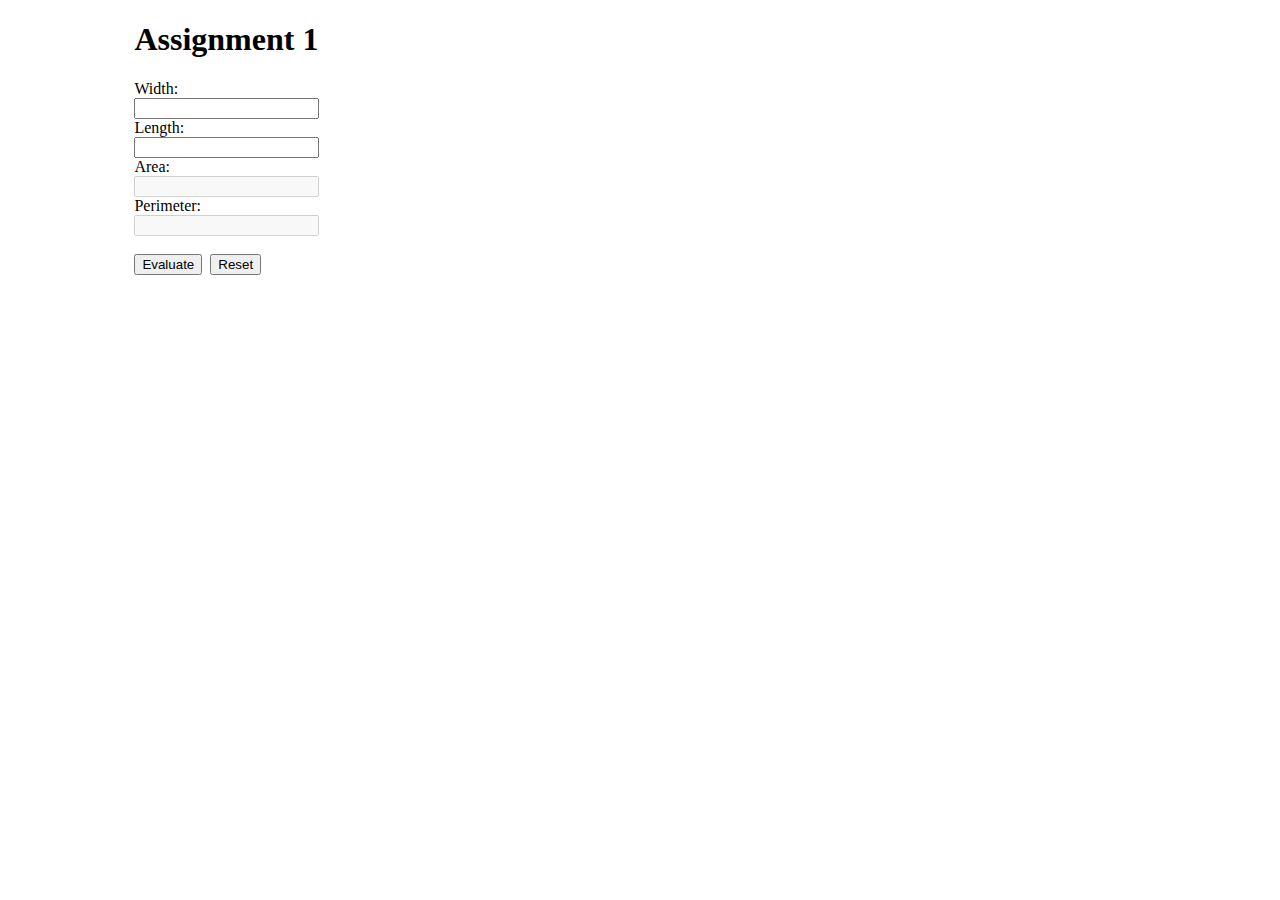
<file: Javascript/assignment1/index.html>
<!DOCTYPE html>
<html lang="en">
	<head>
		<title>Jon Jamison's Assignment 1</title>
		<meta charset="utf-8"/>
		<style type="text/css">
		    
		    #wrapper {
		        width: 80%;
		        margin-left: auto;
		        margin-right: auto;
		    }
			input{
				display: block;
			}
		    input[type='button'] {
		        display: inline-block;
		    }
		</style>
	</head>
	<body>
		<div id="wrapper">
       		<h1>Assignment 1</h1>
    		Width:<input id="txtWidth" type="text"/>
			Length:<input id="txtLength" type="text"/>
			Area:<input id="txtArea" type="text" disabled="disabled"/>
			Perimeter:<input id="txtPerimeter" type="text" disabled="disabled"/>
            <br>
			<input type="button" id="btnSubmit" value="Evaluate"/>&nbsp;
   			<input type="button" id="btnReset" value="Reset"/>
        </div>

		<script type="text/javascript">
		    window.onload = function () {

		        $('btnReset').onclick = reset;
		        
		        $('btnSubmit').onclick = function () {
		            //grabbing and assigning user input
		            var width = $('txtWidth').value;
		            var length = $('txtLength').value;

		            //validating input is numeric  	
			        if (isNaN(width) || isNaN(length)) {
			            alert("Numeric values only, please.");
			        }

                    //disallowing negative and zero input values
			        else if (length <= 0||width <= 0) {
			            alert("Please input two numeric values greater than zero.");
                    }

			        //calculating and returning result (with two decimal places per example)
			        else {
			            $('txtArea').value = (width * length).toFixed(2);
			            $('txtPerimeter').value = (width * 2 + length * 2).toFixed(2);
			        }
			        //poised for quick reset regardless of good/bad input
			        $('btnReset').focus();
		        }
		    }
		    //giving the reset button functionality
			function reset() {
				//empty out all fields
			    $('txtWidth').value = "";
			    $('txtLength').value = "";
			    $('txtArea').value = "";
			    $('txtPerimeter').value = "";
			    //take it from the top
			    $('txtWidth').focus();			    
            }
            //selector function used in class
            function $(id){
            	return document.getElementById(id);
            }
		</script>
	</body>
</html>
</file>
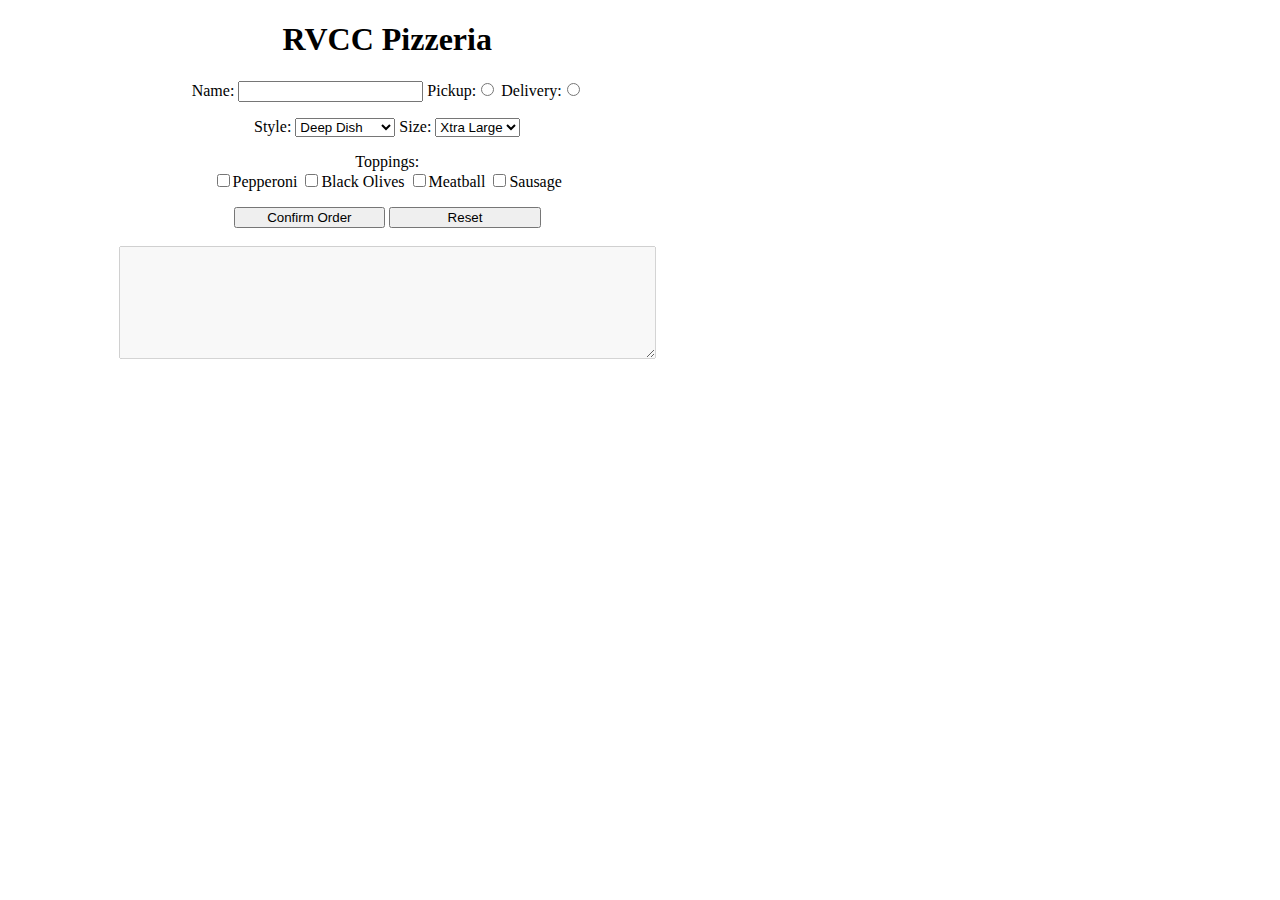
<file: javascript/assignment2/index.html>
<!DOCTYPE html>
<html lang="en">
<head>
<title>Jon Jamison's Assignment 2</title>
<style type="text/css">
	body{
		text-align: center;
	}
</style>
</head>

<body>

	<div style="width:60%;min-width:500px;">
		<h1>RVCC Pizzeria</h1>
	Name: <input type="text" id="txtName">

		Pickup:<input type="radio" id="rbPickup" name="origin" value="Pick-up">
		Delivery:<input type="radio" id="rbDelivery" name="origin" value="Delivery">
	<p>
		Style:
		<select id="ddlStyle">
			<option value="Deep Dish">Deep Dish</option>
			<option value="Tomato Pie">Tomato Pie</option>
			<option value="Thin Crust">Thin Crust</option>
			<option value="Stuffed Crust">Stuffed Crust</option>
		</select>

		Size:
		<select id="ddlSize">
			<option value="Extra Large">Xtra Large</option>
			<option value="Large">Large</option>
			<option value="Medium">Medium</option>
			<option value="Small">Small</option>
		</select>
	</p>
	<p>
	Toppings:<br>

		<input type="checkbox" id="cbPepperoni" name="cbPepperoni" value="Pepperoni">Pepperoni
		<input type="checkbox" id="cbBlackOlives" name="cbBlackOlives" value="Black Olives">Black Olives

		<input type="checkbox" id="cbMeatball" name="cbMeatball" value="Meatball">Meatball
		<input type="checkbox" id="cbSausage" name="cbSausage" value="Sausage">Sausage
	</p>
	<input type="button" id="btnConfirm" name="btnConfirm" value="Confirm Order" style="width:20%;margin:auto;">
	<input type="button" id="btnReset" name="btnReset" value="Reset" style="width:20%;margin:auto;">
	<br>
	<br>
	<textarea id="txtReturn" name="txtReturn" style="width:70%;height:8em;margin:auto;" disabled="disabled"></textarea>
	</div>
	<script type="text/javascript">

	window.onload = function(){
		$('btnConfirm').onclick = submitOrder;
		$('btnReset').onclick=reset;
	}
	var submitOrder = function (){
		//Initializing some variables
		var name=$('txtName').value;
		var error = "";

		//First check, requiring name per spec
		if(name==""){
			error += "Name is required\n";
			alert(error);
			//Directing to the offending field
			txtName.focus();

		}else{
			//initializing more variables
			var answerText="";
			var deliveryType="";

			if(!$("rbPickup").checked&&!$("rbDelivery").checked){
				error += "Please choose a delivery type\n";
				alert(error);
				//Bring back to the selection
				$("rbPickup").focus();

			}else{
				//pick up or delivery check
				if($("rbDelivery").checked){
					deliveryType+=$("rbDelivery").value;
				}else{
					deliveryType+=$("rbPickup").value;
				}

				//Using an array for topping values
				var toppings = [];

				//Topping check
				if($('cbPepperoni').checked){
					//Adding to array if so
					toppings.push(cbPepperoni.value);
				}
				if($('cbBlackOlives').checked){
					toppings.push(cbBlackOlives.value);
				}
				if($('cbMeatball').checked){
					toppings.push(cbMeatball.value);
				}
				if($('cbSausage').checked){
					toppings.push(cbSausage.value);
				}

				//Following spec for answer return format
				answerText += name + "\n"
									+deliveryType+"\nA "
									+$('ddlSize').value + " "
									+$('ddlStyle').value + " Pizza";
				//Handling toppings
				if(toppings.length>0){
					answerText += "\nWith toppings:";
					//Looping through and returning values
					for(i=0;i<toppings.length;i++){
						answerText += " "+(toppings[i]);
					}
				}else{
					answerText += "\n";
				}

				//Confirming per spec
				var confirmation = confirm("Please confirm the following order for:\n"+answerText);

				//Handling response
				if(confirmation){
					$('txtReturn').value = answerText+"\nYour order has been placed";
				}else{
					$('txtReturn').value = "*Order Cancelled*";
				}
			}
		}
	}
	var reset = function(){

			//Throw it all out
			$('txtName').value = "";
			$('rbPickup').checked = false;
			$('rbDelivery').checked = false;
			$('cbSausage').checked = false;
			$('cbMeatball').checked = false;
			$('cbPepperoni').checked = false;
			$('cbBlackOlives').checked = false;
			$('txtReturn').value = "";
			$('ddlStyle').selectedIndex = 0;
			$('ddlSize').selectedIndex = 0;
			//Offer a hand
			txtName.focus();
	}
	var $ = function(id){
		return document.getElementById(id);
	}
	</script>
</body>
</file>
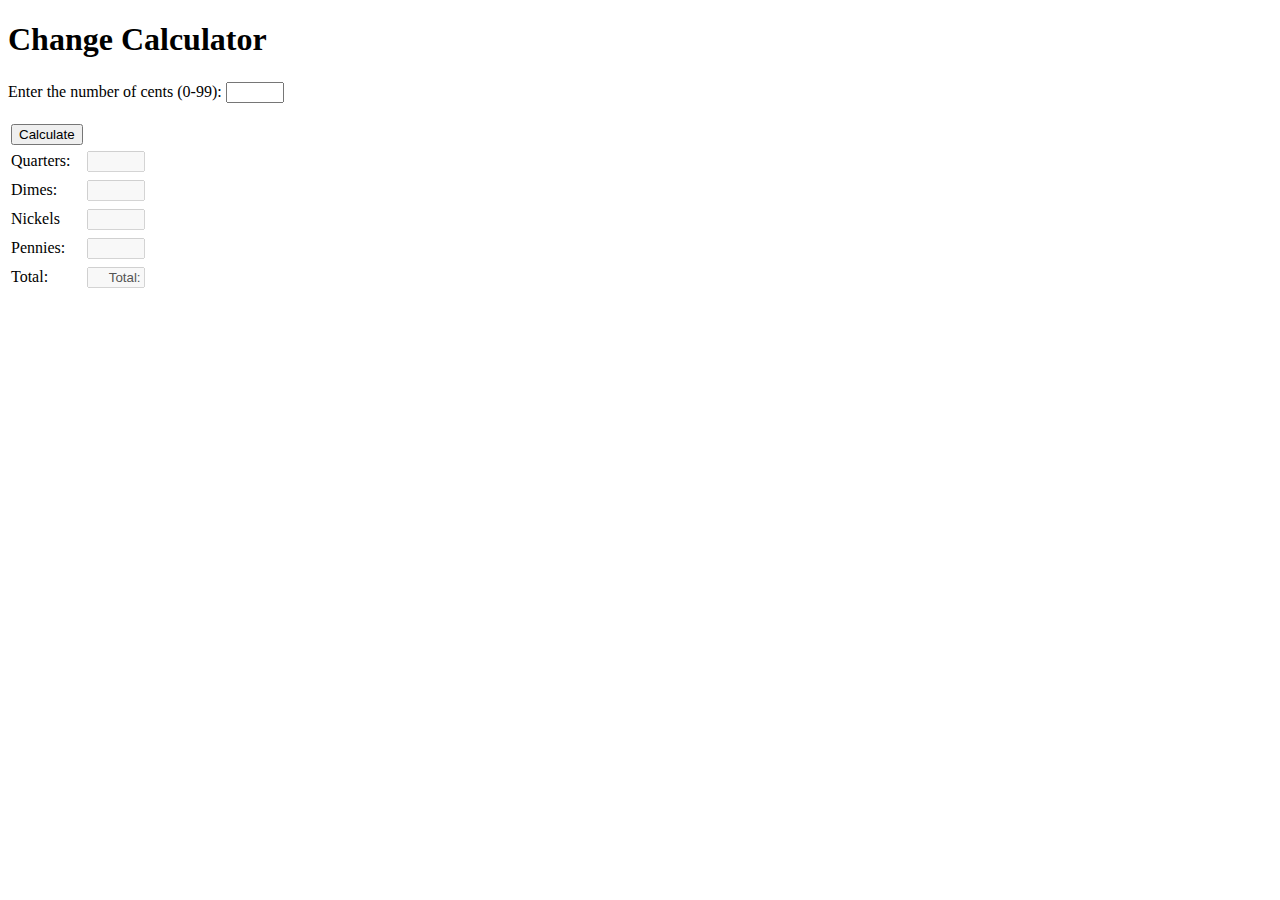
<file: javascript/assignment3/index.html>
<!doctype html>
<html>
<head>
	<title>Jon Jamison's Assignment 3</title>
	<style type="text/css">

		input[type="text"]{
			width: 50px;
			text-align: right;
			margin: 2px 3px;
			margin-left: 0;
		}
	</style>
</head>
<body>
	<h1>Change Calculator</h1>
	<p>Enter the number of cents (0-99): <input type="text" id="txtChange"></p>

	<table>
		<tr><td><input type="button" id="btnCalculate" value="Calculate"></td></tr>
		<tr><td>Quarters:</td><td> <input type="text" id="txtQuarter" disabled></input></td><td><span id="spanQuarter"></span></td></tr>
		<tr><td>Dimes:</td>
				<td><input type="text" id="txtDime" disabled></input></td>
				<td><span id="spanDime"></span></td>
		</tr>
		<tr>
			<td>Nickels</td>
			<td><input type="text" id="txtNickel" disabled></input></td>
			<td><span id="spanNickel"></span></td>
		</tr>
		<tr>
			<td>Pennies:</td>
			<td> <input type="text" id="txtPenny" disabled></input></td>
			<td><span id="spanPenny"></span></td>
		</tr>
		<tr>
			<td>Total:</td>
			<td><input type="text" id="txtTotal" value="Total:" disabled></input></td>
			<td><span id="spanTotal"></span></td>
		</tr>
	</table>
	<script>
		window.onload = function(){
			$('btnCalculate').onclick=coinCount;
		}
		var coinCount = function(){
				//initialize main change variable and trim for whitespace
			 	var change = $('txtChange').value.trim();

				//Using functions to get a little closer to DRY
				var changeCount = function(coinValue){
					var count = 0;
					while(change>=coinValue){
						change-=coinValue;
						count++;
					}
					return count;
				}
				//Function for coin math and format
				var returnCents = function(coinValue, count){
					if(coinValue>=0){
						//multiplying and formatting for display as cents per assignment
						return (count*(coinValue/100)).toFixed(2);
					}else{
						//if no parameters given, input as cents returned
						return ($('txtChange').value/100).toFixed(2);
					}
				}

				if(isInt(change)===true && change!="" && change<100 && change>=0){
				//initialize variables to hold count output for each required coin, quietly iterate over change variable
				var quarterCount = changeCount(25);
				var dimeCount = changeCount(10);
				var nickelCount = changeCount(5);
				var pennyCount = changeCount(1);

				//displaying coin count to disabled input fields
				$('txtQuarter').value = quarterCount;
				$('txtDime').value = dimeCount;
				$('txtNickel').value = nickelCount;
				$('txtPenny').value = pennyCount;

				//calculating cent values, formatting for display as money, and returning to spans
				$('spanQuarter').innerHTML = " = " + returnCents(25, quarterCount);
				$('spanDime').innerHTML = " = " + returnCents(10, dimeCount);
				$('spanNickel').innerHTML = " = " + returnCents(5, nickelCount);
				$('spanPenny').innerHTML = " = " + returnCents(1, pennyCount);
				$('spanTotal').innerHTML = " = " + returnCents();
			 }else{

				//clear count output
				$('txtQuarter').value = "";
				$('txtDime').value = "";
				$('txtNickel').value = "";
				$('txtPenny').value = "";

				//clear monetary output
				$('spanQuarter').innerHTML = "";
				$('spanDime').innerHTML = "";
				$('spanNickel').innerHTML = "";
				$('spanPenny').innerHTML = "";
				$('spanTotal').innerHTML = "";

				//catch-all error message for invalid input
				alert("Please enter a valid integer from 0 to 99");
			}
			//position for new input regardless of if/else outcome
			$('txtChange').select();
		}

		//determine if number is an integer
		var isInt=function(number){
			return number%1===0;
		}

		//selection function used in class
		var $ = function(id){
			return document.getElementById(id);
		}
	</script>
</body>
</file>
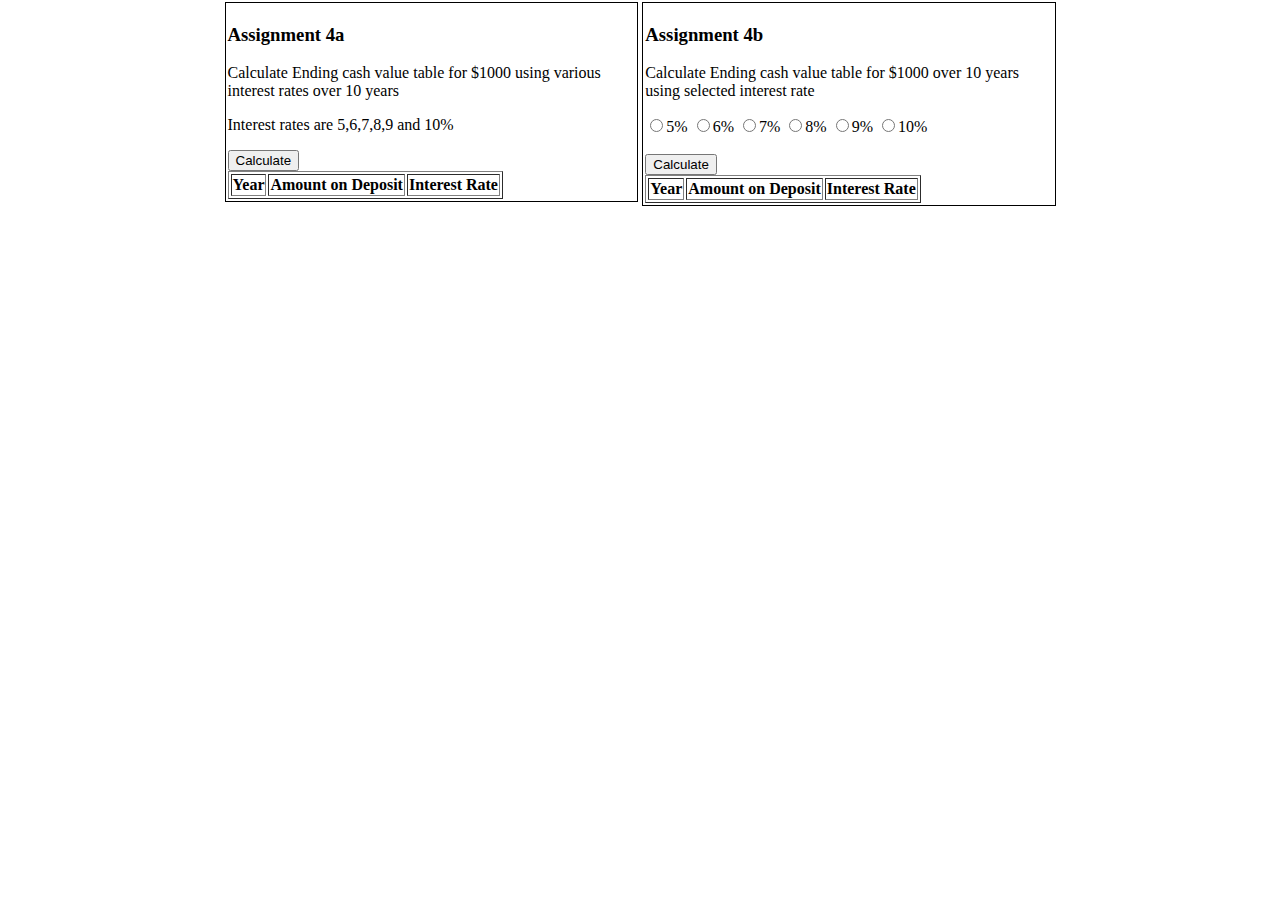
<file: javascript/assignment4/index.html>
<!doctype html>
<head>
  <style>
    body{
      margin: auto;
      width: 835px;
    }
    div{
      padding: 2px;
    }
    #left, #right{
      margin: auto;
      width: 49%;
      display: inline-block;
      border:1px solid black;
    }
    #right{
      float: right;
    }
  </style>
</head>
<body>
  <div id="wrapper">
    <div id="left">
      <h3>Assignment 4a</h3>
      <p>Calculate Ending cash value table for $1000 using various interest rates over 10 years</p>
      <p>Interest rates are 5,6,7,8,9 and 10%</p>
      <input id="btnLeft" type="button" id="btnLeft" value="Calculate"/>
      <table id="tblLeft" border="1">
        <tr><th>Year</th><th>Amount on Deposit</th><th>Interest Rate</th></tr>
      </table>
    </div>
    <div id="right">
        <h3>Assignment 4b</h3>
        <p>Calculate Ending cash value table for $1000 over 10 years using selected interest rate</p>
        <input type="radio" id="rad5" name="interestRate" value="5">5%</input>
        <input type="radio" id="rad6" name="interestRate" value="6">6%</input>
        <input type="radio" id="rad7" name="interestRate" value="7">7%</input>
        <input type="radio" id="rad8" name="interestRate" value="8">8%</input>
        <input type="radio" id="rad9" name="interestRate" value="9">9%</input>
        <input type="radio" id="rad10" name="interestRate" value="10">10%</input>
        <br>
        <br>
        <input type="button" id="btnRight" value="Calculate"/>
        <table id="tblRight" border="1">
          <tr><th>Year</th><th>Amount on Deposit</th><th>Interest Rate</th></tr>
        </table>
    </div>
  </div>
<script>
  window.onload = function(){
    $('btnLeft').onclick = calculate;
    $('btnRight').onclick = calculate;
  };
  function calculate(){
    //a little bit of DOM traversal to gather up existing table rows
    var rows = this.nextElementSibling.getElementsByTagName('tr');
    if(this.id == 'btnLeft'){
      //check to see if output has already been provided
      if(rows.length == 1){
        //iterating 5-10 rates per assignment spec
        for(var i=5; i<11; i++){
          //running calculation and appending resulting html strings to html of table
          $('tblLeft').innerHTML += populateTable(i);
        }
      }
    }else if(this.id == 'btnRight'){
      //gather potential options
      var radios = document.getElementsByName('interestRate');
      //iterate through those options looking for checked rate
      for (var i=0; i<radios.length; i++){
        if(radios[i].checked){
          //should we find one, we'll put it somewhere for safe keeping and exit loop
          var selectedRate = radios[i].value;
          break;
        }
      }
      if(selectedRate){
        //check for existing table
        if(rows.length == 1){
          //just appending results of function call to table the first time around
          $('tblRight').innerHTML += populateTable(selectedRate);
        //traversing for value check to ensure we don't waste time creating the same table twice frivolously
        }else if(selectedRate/100 != parseFloat($('tblRight').children[1].firstChild.lastChild.innerHTML)){
            //if another table already exists, reset the table, then append results of function call
            $('tblRight').innerHTML = "<tr><th>Year</th><th>Amount on Deposit</th><th>Interest Rate</th></tr>";
            $('tblRight').innerHTML += populateTable(selectedRate);
        }
      }else{
        //inform the user that input is required and set focus to first input option
        alert("You must select a rate to proceed");
        radios[0].focus();
      }
    }
    function populateTable(rate){
      //initialize variables, principal of $1000 used per assignment spec
      var result = "";
      var cash = 1000;
      //making rate decimal value
      rate /= 100;
      //create 10 rows each function call
      for(var i=1; i<11; i++){
        //doing the math and assigning to current cash value
        cash *= (1 + rate);
        //returning result as table row in html
        result += "<tr><td>" + i + "</td><td>" + cash.toFixed(2) + "</td><td>" + rate.toFixed(2) + "</td></tr>";
      }
      return result;
    }
  }
  //global selection function used in class
  function $(id){
    return document.getElementById(id);
  }
</script>
</body>
</html>
</file>
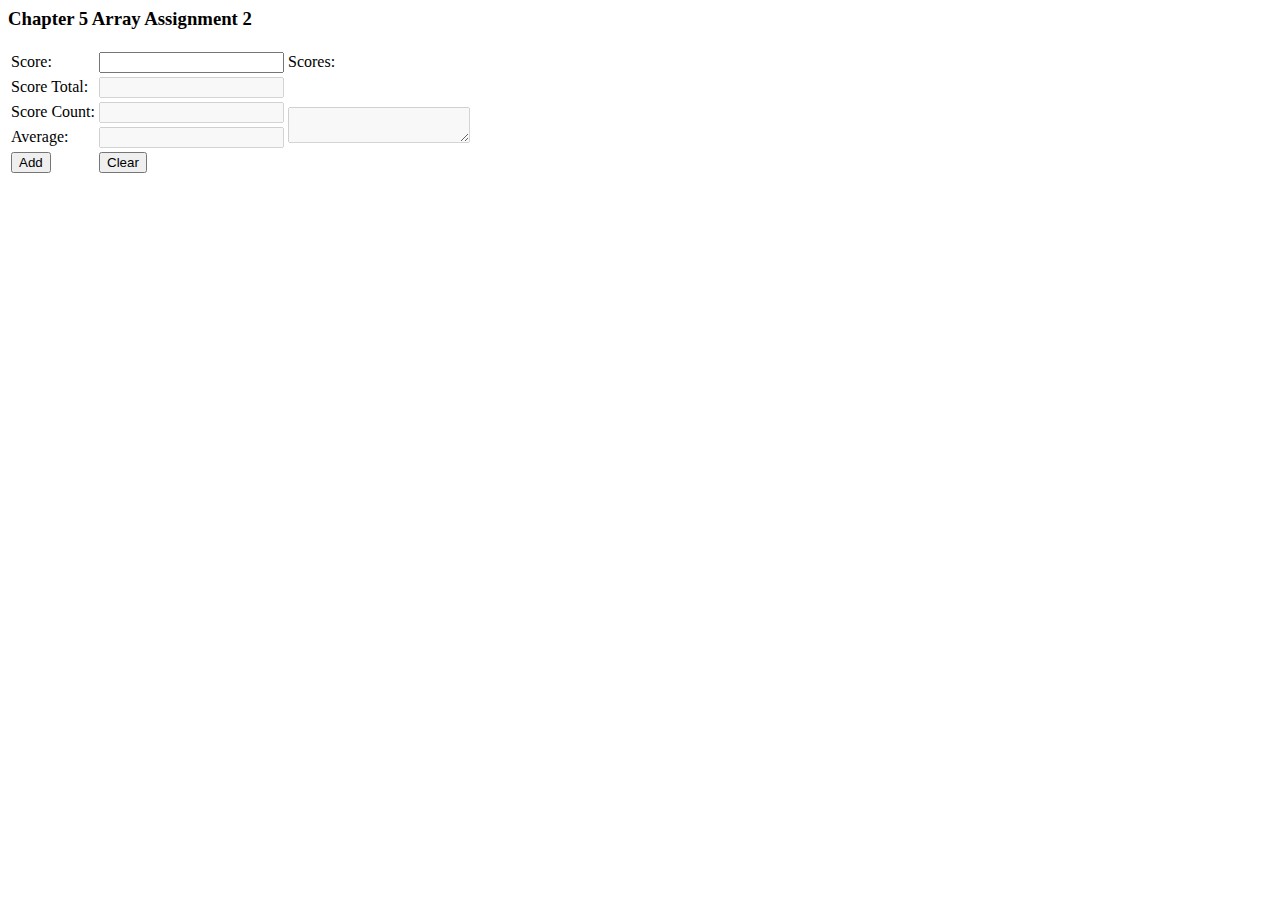
<file: javascript/assignment5/index.html>
<html lang="en">
<head>
<meta charset="utf-8">
<style>
	textarea{
		height: 100%;
	}
</style>
</head>
<body>
	<h3>Chapter 5 Array Assignment 2</h3>
	<table>
		<tr>
			<td>Score:</td>
			<td><input type="text" class="clearable" id="txtScore"/></td>
			<td>Scores:</td>
		</tr>
		<tr>
			<td>Score Total:</td>
			<td><input type="text" id="txtSum" class="clearable" disabled/></td>
			<td rowspan=4><textarea id="txtOutput" class="clearable" disabled></textarea></td>
		</tr>
		<tr>
			<td>Score Count:</td>
			<td><input type="text" id="txtCount" class="clearable" disabled/></td>
		</tr>
		<tr>
			<td>Average:</td>
			<td><input type="text" id="txtAverage" class="clearable" disabled/></td>
		</tr>
		<tr>
			<td><input type="button" id="btnAdd" value="Add"/></td>
			<td><input type="button" id="btnClear" value="Clear"/></td>
		</tr>
	</table>

	<script>
		//initializing global array for scores
		var scores = [];
		window.onload = function(){
			$('btnAdd').onclick = addValue;
			$('btnClear').onclick = clear;
		}
		function addValue(){
			//assign input to variable after trimming off whitespace
			var newScore = $('txtScore').value.trim();
			//check that it's an int, not blank, and in range
			if(isInt(newScore)===true && newScore!="" && newScore<=100 && newScore>=0){
				//push to array as int
				scores.push(parseInt(newScore));
				//initialize another variable for sum
				var sum = 0;
				//iterate array of scores
				for(var i=0;i<scores.length;i++){
					if(i==0){
						//first time around, using assignment for soft reset
						$('txtOutput').value=scores[i]+"\n";
					}else{
						//else-wise just appending
						$('txtOutput').value+=scores[i]+"\n";
					}
					//squeezing some more logic out of one loop to find array sum
					sum += scores[i];
				}
				//assigning values to requisite output fields
				$('txtSum').value = sum;
				$('txtCount').value = scores.length;
				//formatting average to two decimals per spec
				$('txtAverage').value = (sum/scores.length).toFixed(2);
			}else{
				//in case of bad input, let the user know
				alert("Score must be numeric and between 0 and 100");
			}
			//offering a hand back to the top regardless of if/else outcome
			$('txtScore').focus();
		}
		function clear(){
			//rounding up what needs clearing
			var targets = document.getElementsByClassName('clearable');
			//iterating through and setting values to blank
			for (var i=0;i<targets.length;i++){
				targets[i].value="";
			}
			//reset array
			scores = [];
			//take it to the top
			$('txtScore').focus();
		}
		//determine if number is an integer
		var isInt=function(number){
			return number%1===0;
		}
		//id selection function used in class
		function $(id){
			return document.getElementById(id);
		}
	</script>
</body>
</html>
</file>
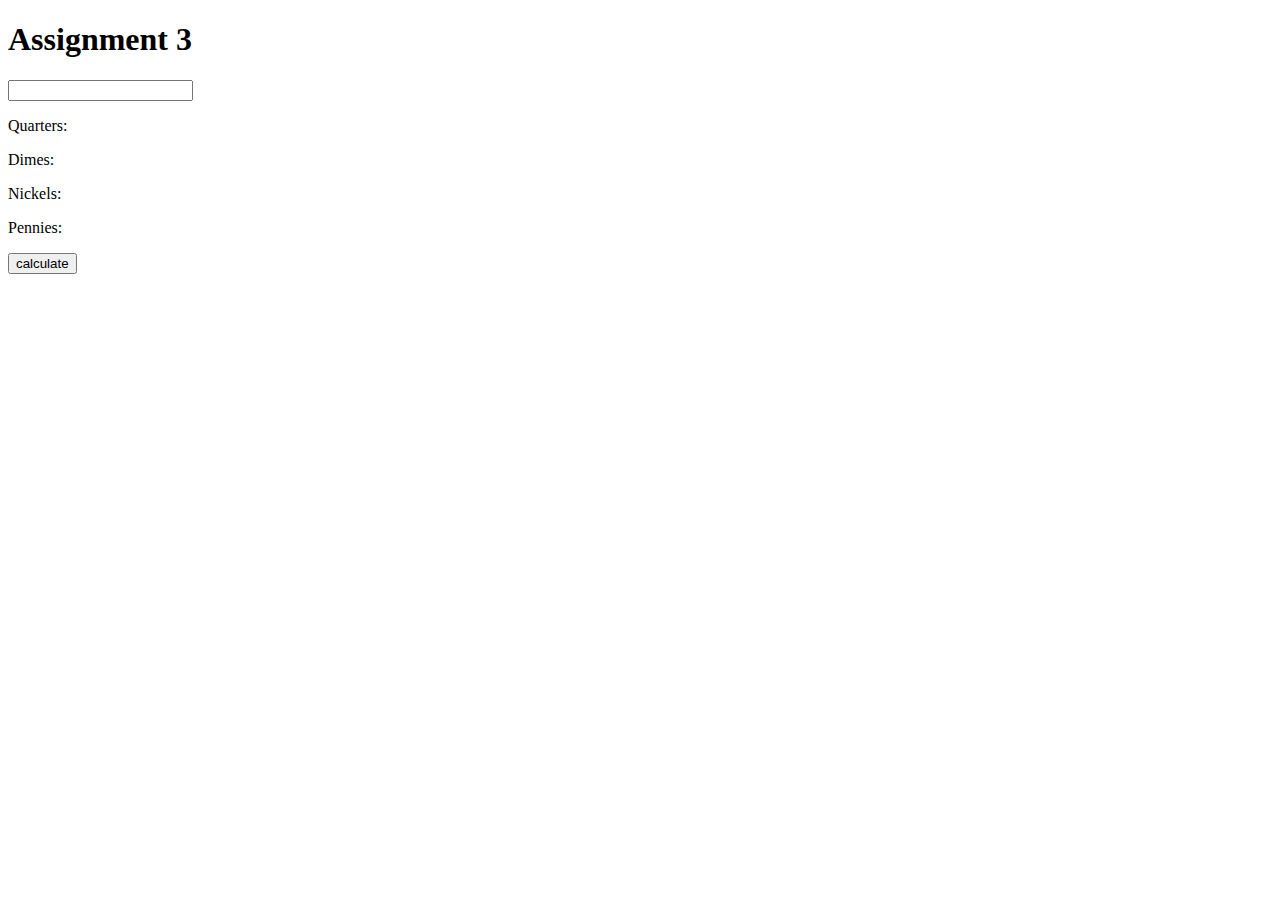
<file: javascript/New folder/index.html>
<!doctype html>
<html>
<head>
	<title>Jon Jamison's Assignment 3</title>
</head>
<body>
	<h1>Assignment 3</h1>
	<input type="text" id="txtChange">

	<p>Quarters: <span id="spanQuarter"></span></p>
	<p>Dimes: <span id="spanDime"></span></p>
	<p>Nickels: <span id="spanNickel"></span></p>
	<p>Pennies: <span id="spanPenny"></span></p>
	<input type="button" id="btnCalculate" value="calculate">
	<script>
		window.onload = function(){
			$('btnCalculate').onclick=calculate;
		}
		
		var calculate = function(){
			change = $('txtChange').value;
			if(change<100&&change>0){
				console.log("calculating....");
				change = $('txtChange').value;

				var quarterCount = 0;
				var dimeCount = 0;
				var nickelCount = 0;
				var pennyCount =0;

				while(change>=25){
					change-=25;
					quarterCount++;
				}
				while(change>=10){
					change-=10;
					dimeCount++;
				}
				while(change>=5){
					change-=5;
					nickelCount++;
				}
				while(change>=1){
					change-=1;
					pennyCount++;
				}
				
				$('spanQuarter').innerHTML = quarterCount;
				$('spanDime').innerHTML = dimeCount;
				$('spanNickel').innerHTML = nickelCount;
				$('spanPenny').innerHTML = pennyCount;
			}else{
				alert("Please enter a number within range");
			}

		}
		var $ = function(id){
			return document.getElementById(id);
		}
	</script>
</body>
</file>
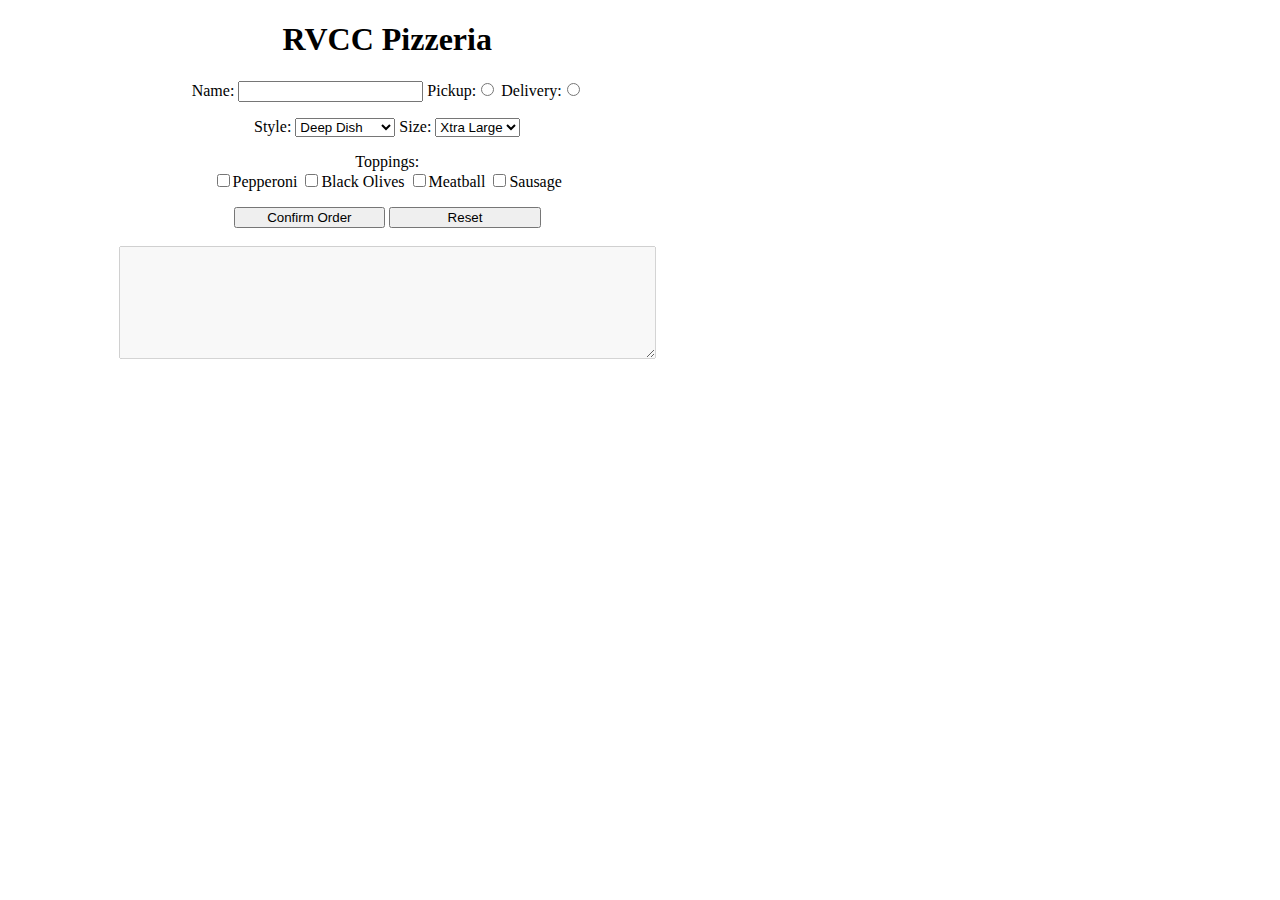
<file: javascript/assignment2/Jamison_G00206923_Assignment02.html>
<!DOCTYPE html>
<html lang="en">
<head>
<title>Jon Jamison's Assignment 2</title>
<style type="text/css">
	body{
		text-align: center;
	}
</style>
</head>

<body>

	<div style="width:60%;min-width:500px;">
		<h1>RVCC Pizzeria</h1>
	Name: <input type="text" id="txtName">

		Pickup:<input type="radio" id="rbPickup" name="origin" value="Pick-up">
		Delivery:<input type="radio" id="rbDelivery" name="origin" value="Delivery">
	<p>
		Style:
		<select id="ddlStyle">
			<option value="Deep Dish">Deep Dish</option>
			<option value="Tomato Pie">Tomato Pie</option>
			<option value="Thin Crust">Thin Crust</option>
			<option value="Stuffed Crust">Stuffed Crust</option>
		</select>

		Size:
		<select id="ddlSize">
			<option value="Extra Large">Xtra Large</option>
			<option value="Large">Large</option>
			<option value="Medium">Medium</option>
			<option value="Small">Small</option>
		</select>
	</p>
	<p>
	Toppings:<br>

		<input type="checkbox" id="cbPepperoni" name="cbPepperoni" value="Pepperoni">Pepperoni
		<input type="checkbox" id="cbBlackOlives" name="cbBlackOlives" value="Black Olives">Black Olives

		<input type="checkbox" id="cbMeatball" name="cbMeatball" value="Meatball">Meatball
		<input type="checkbox" id="cbSausage" name="cbSausage" value="Sausage">Sausage
	</p>
	<input type="button" id="btnConfirm" name="btnConfirm" value="Confirm Order" style="width:20%;margin:auto;">
	<input type="button" id="btnReset" name="btnReset" value="Reset" style="width:20%;margin:auto;">
	<br>
	<br>
	<textarea id="txtReturn" name="txtReturn" style="width:70%;height:8em;margin:auto;" disabled="disabled"></textarea>
	</div>
	<script type="text/javascript">

		window.onload = function(){
			$('btnConfirm').onclick = submitOrder;
			$('btnReset').onclick=reset;
		}
		var submitOrder = function (){
			//Initializing some variables
			var name=$('txtName').value;
			var error = "";

			//First check, requiring name per spec
			if(name==""){
				error += "Name is required\n";
				alert(error);
				//Directing to the offending field
				txtName.focus();

			}else{
				//initializing more variables
				var answerText="";
				var deliveryType="";

				if(!$("rbPickup").checked&&!$("rbDelivery").checked){
					error += "Please choose a delivery type\n";
					alert(error);
					//Bring back to the selection
					$("rbPickup").focus();

				}else{
					//pick up or delivery check
					if($("rbDelivery").checked){
						deliveryType+=$("rbDelivery").value;
					}else{
						deliveryType+=$("rbPickup").value;
					}

					//Using an array for topping values
					var toppings = [];

					//Topping check
					if($('cbPepperoni').checked){
						//Adding to array if so
						toppings.push(cbPepperoni.value);
					}
					if($('cbBlackOlives').checked){
						toppings.push(cbBlackOlives.value);
					}
					if($('cbMeatball').checked){
						toppings.push(cbMeatball.value);
					}
					if($('cbSausage').checked){
						toppings.push(cbSausage.value);
					}

					//Following spec for answer return format
					answerText += name + "\n"
										+deliveryType+"\nA "
										+$('ddlSize').value + " "
										+$('ddlStyle').value + " Pizza";
					//Handling toppings
					if(toppings.length>0){
						answerText += "\nWith toppings:";
						//Looping through and returning values
						for(i=0;i<toppings.length;i++){
							answerText += " "+(toppings[i]);
						}
					}else{
						answerText += "\n";
					}

					//Confirming per spec
					var confirmation = confirm("Please confirm the following order for:\n"+answerText);

					//Handling response
					if(confirmation){
						$('txtReturn').value = answerText+"\nYour order has been placed";
					}else{
						$('txtReturn').value = "*Order Cancelled*";
					}
				}
			}
		}
		var reset = function(){

				//Throw it all out
				$('txtName').value = "";
				$('rbPickup').checked = false;
				$('rbDelivery').checked = false;
				$('cbSausage').checked = false;
				$('cbMeatball').checked = false;
				$('cbPepperoni').checked = false;
				$('cbBlackOlives').checked = false;
				$('txtReturn').value = "";
				$('ddlStyle').selectedIndex = 0;
				$('ddlSize').selectedIndex = 0;
				//Offer a hand
				txtName.focus();
		}
		var $ = function(id){
			return document.getElementById(id);
		}
	</script>
</body>
</file>
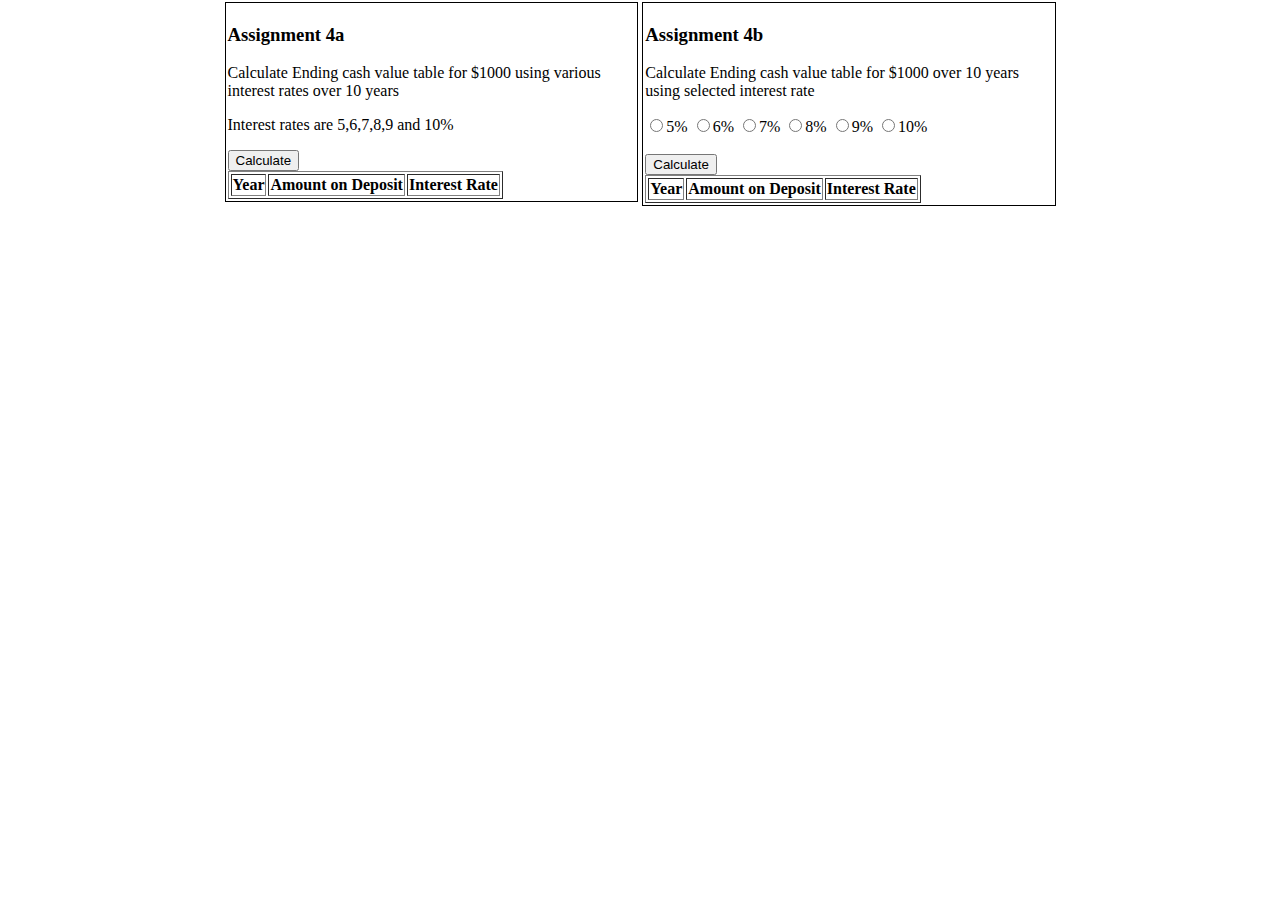
<file: javascript/assignment4/Jamison_G00206923_Assignment04.html>
<!doctype html>
<head>
  <style>
    body{
      margin: auto;
      width: 835px;
    }
    div{
      padding: 2px;
    }
    #left, #right{
      margin: auto;
      width: 49%;
      display: inline-block;
      border:1px solid black;
    }
    #right{
      float: right;
    }
  </style>
</head>
<body>
  <div id="wrapper">
    <div id="left">
      <h3>Assignment 4a</h3>
      <p>Calculate Ending cash value table for $1000 using various interest rates over 10 years</p>
      <p>Interest rates are 5,6,7,8,9 and 10%</p>
      <input id="btnLeft" type="button" id="btnLeft" value="Calculate"/>
      <table id="tblLeft" border="1">
        <tr><th>Year</th><th>Amount on Deposit</th><th>Interest Rate</th></tr>
      </table>
    </div>
    <div id="right">
        <h3>Assignment 4b</h3>
        <p>Calculate Ending cash value table for $1000 over 10 years using selected interest rate</p>
        <input type="radio" id="rad5" name="interestRate" value="5">5%</input>
        <input type="radio" id="rad6" name="interestRate" value="6">6%</input>
        <input type="radio" id="rad7" name="interestRate" value="7">7%</input>
        <input type="radio" id="rad8" name="interestRate" value="8">8%</input>
        <input type="radio" id="rad9" name="interestRate" value="9">9%</input>
        <input type="radio" id="rad10" name="interestRate" value="10">10%</input>
        <br>
        <br>
        <input type="button" id="btnRight" value="Calculate"/>
        <table id="tblRight" border="1">
          <tr><th>Year</th><th>Amount on Deposit</th><th>Interest Rate</th></tr>
        </table>
    </div>
  </div>
<script>
  window.onload = function(){
    $('btnLeft').onclick = calculate;
    $('btnRight').onclick = calculate;
  };
  function calculate(){
    //a little bit of DOM traversal to gather up existing table rows
    var rows = this.nextElementSibling.getElementsByTagName('tr');
    if(this.id == 'btnLeft'){
      //check to see if output has already been provided
      if(rows.length == 1){
        //iterating 5-10 rates per assignment spec
        for(var i=5; i<11; i++){
          //running calculation and appending resulting html to table
          $('tblLeft').innerHTML += populateTable(i);
        }
      }
    }else if(this.id == 'btnRight'){
      //gather potential options
      var radios = document.getElementsByName('interestRate');
      //iterate through those options looking for checked rate
      for (var i=0; i<radios.length; i++){
        if(radios[i].checked){
          //should we find one, assign it to a variable and exit loop
          var selectedRate = radios[i].value;
          break;
        }
      }
      if(selectedRate){
        //check for existing table
        if(rows.length == 1){
          //appending results of function call to table the first time around
          $('tblRight').innerHTML += populateTable(selectedRate);
        //check/compare current table with selected rate
        }else if(selectedRate/100 != parseFloat($('tblRight').children[1].firstChild.lastChild.innerHTML)){
          //reset the table for result update 
          $('tblRight').innerHTML = "<tr><th>Year</th><th>Amount on Deposit</th><th>Interest Rate</th></tr>";
          //append results of function call to table
          $('tblRight').innerHTML += populateTable(selectedRate);
        }
      }else{
        //inform the user that input is required 
        alert("You must select a rate to proceed");
        //and set focus to first input option
        radios[0].focus();
      }
    }
    function populateTable(rate){
      //initialize variables, principal of $1000 used per assignment spec
      var result = "";
      var cash = 1000;
      //making rate decimal value
      rate /= 100;
      //create 10 rows each function call
      for(var i=1; i<11; i++){
        //doing the math and assigning to current cash value
        cash *= (1 + rate);
        //returning result as table row in html
        result += "<tr><td>" + i + "</td><td>" + cash.toFixed(2) + "</td><td>" + rate.toFixed(2) + "</td></tr>";
      }
      return result;
    }
  }
  //global selection function used in class
  function $(id){
    return document.getElementById(id);
  }
</script>
</body>
</html>
</file>
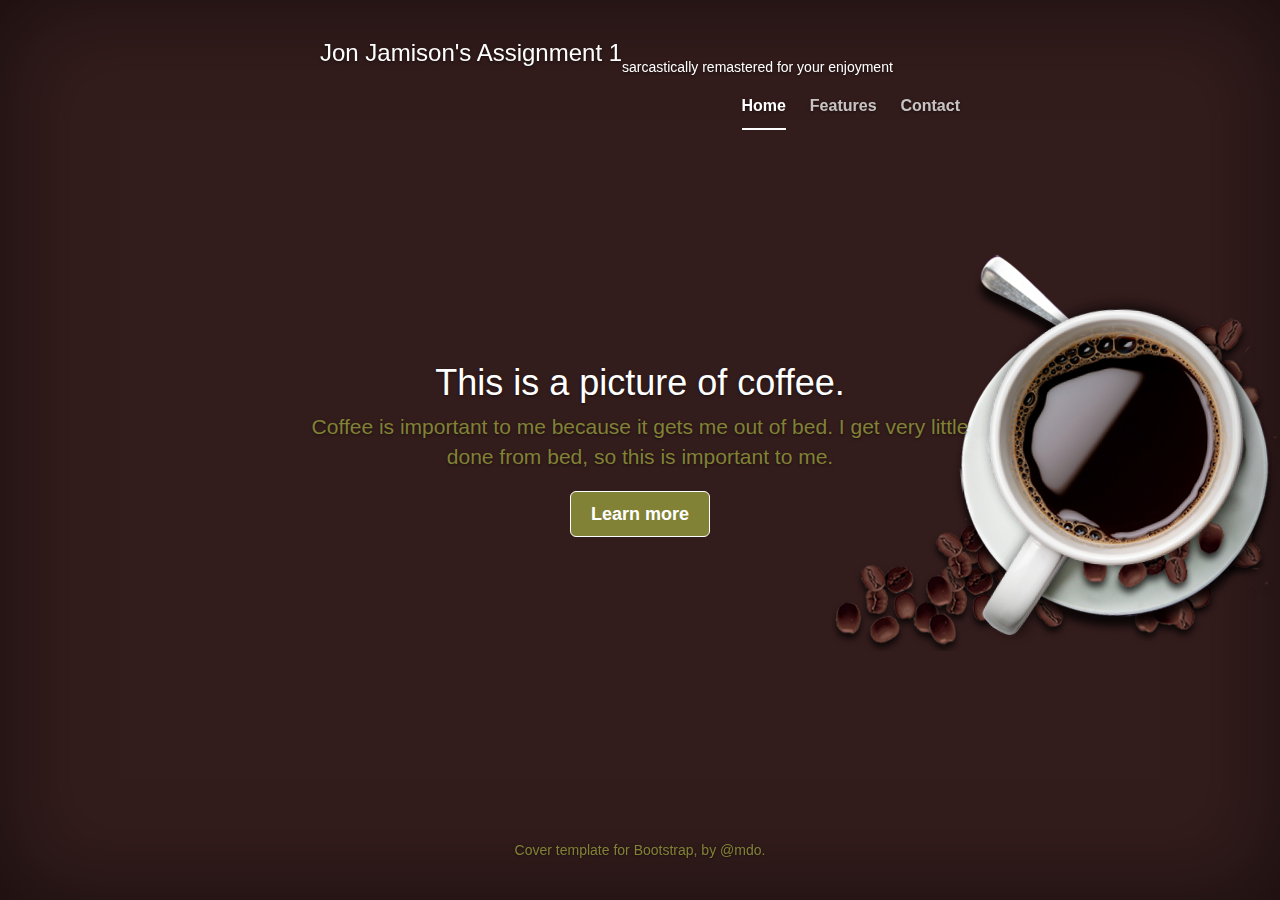
<file: webDev2/etc/notdex.html>
<!DOCTYPE html>
<html lang="en">
  <head>
    <meta charset="utf-8">
    <meta http-equiv="X-UA-Compatible" content="IE=edge">
    <meta name="viewport" content="width=device-width, initial-scale=1">
    
    <meta name="description" content="">
    <meta name="author" content="">
    <link rel="icon" href="../../favicon.ico">

    <title>Coffee page with Bootstrap</title>

    <!-- Bootstrap core CSS -->
    <link rel="stylesheet" type="text/css" href="https://maxcdn.bootstrapcdn.com/bootstrap/3.3.6/css/bootstrap.min.css"/>
    <link rel="stylesheet" type="text/css" href="cover.css">
    <link rel="stylesheet" type="text/css" href="main.css">
  </head>

  <body>

    <div class="site-wrapper">

      <div class="site-wrapper-inner">

        <div class="cover-container">

          <div class="masthead clearfix">
            <div class="inner">

              <h3 class="masthead-brand">Jon Jamison's Assignment 1</h3>
              <br>
              <h5 class="masthead-brand pull-left muted">sarcastically remastered for your enjoyment</h5>
              <nav>
                <ul class="nav masthead-nav">
                  <li class="active"><a href="#">Home</a></li>
                  <li><a href="#features">Features</a></li>
                  <li><a href="#contact">Contact</a></li>
                </ul>
              </nav>
            </div>
          </div>

          <div class="inner cover">
            <h1 class="cover-heading">This is a picture of coffee.</h1>
            <p class="lead"> Coffee is important to me because it gets me out of bed. I get very little done from bed, so this is important to me. </p>
            <p class="lead">
              <a href="#" class="btn btn-lg btn-default">Learn more</a>
            </p>
          </div>

          <div class="mastfoot">
            <div class="inner">
              <p>Cover template for <a href="http://getbootstrap.com">Bootstrap</a>, by <a href="https://twitter.com/mdo">@mdo</a>.</p>
            </div>
          </div>

        </div>

      </div>

    </div>

    <!-- Bootstrap core JavaScript
    ================================================== -->
    <script src="https://ajax.googleapis.com/ajax/libs/jquery/1.11.3/jquery.min.js"></script>
    <script>window.jQuery || document.write('<script src="../../assets/js/vendor/jquery.min.js"><\/script>')</script>
<script type="text/javascript" src="https://maxcdn.bootstrapcdn.com/bootstrap/3.3.6/js/bootstrap.min.js" ></script>
    
  </body>
</html>
</file>
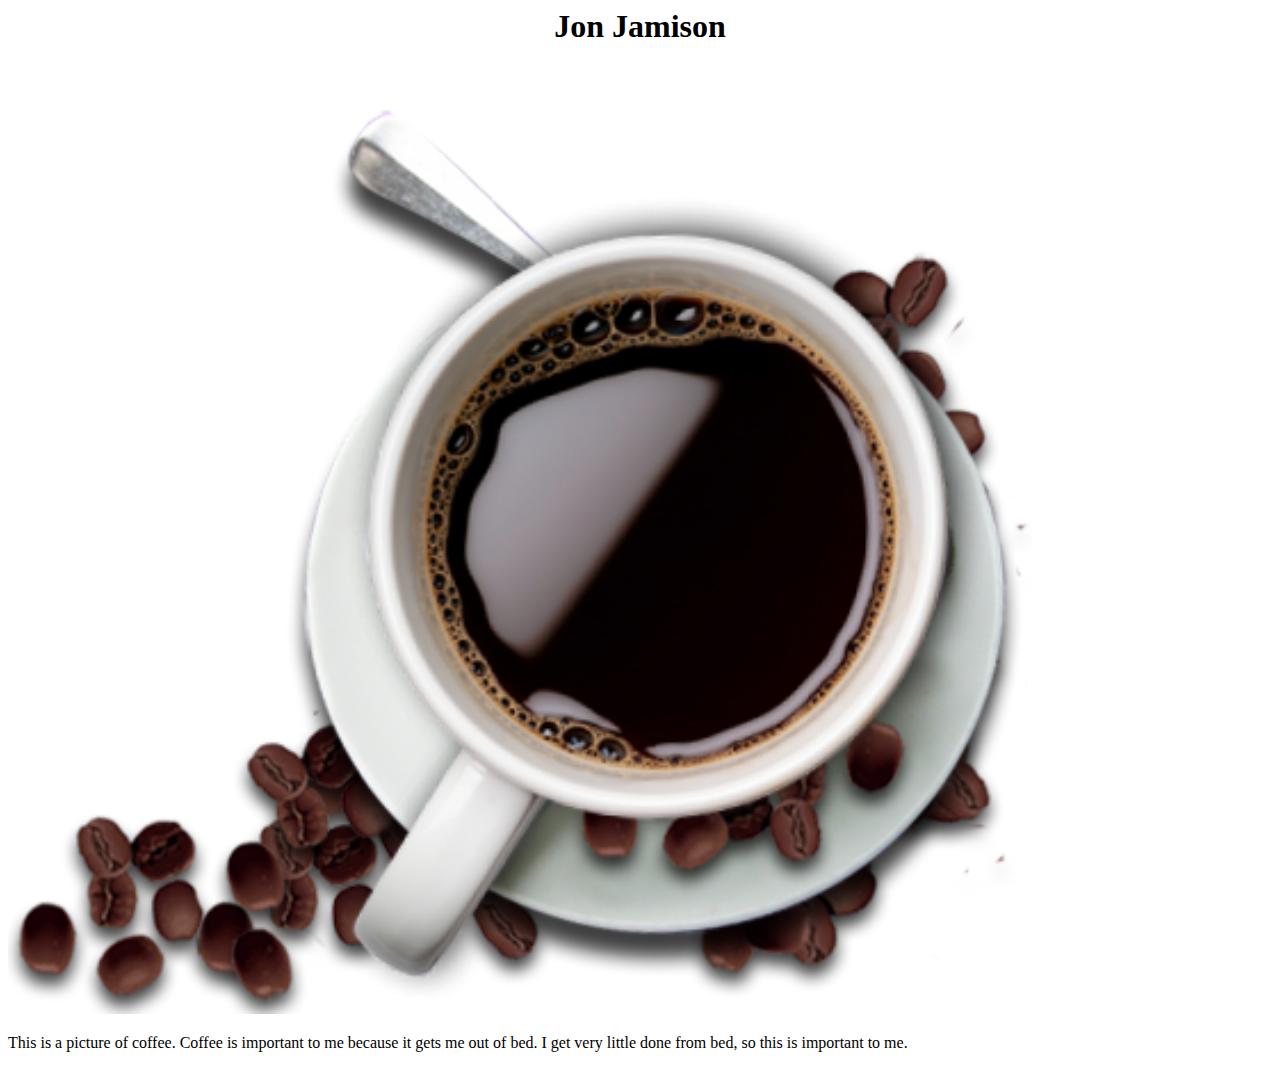
<file: webDev2/lab01/intro.html>
<!DOCTYPE html>
<html lang="en">
	<head>
		<title></title>
		<meta charset="utf-8">
		<link rel="stylesheet" type="text/css" href="intro.css"/>
	</head>
	
	<body>
		<div id="center">
			<h1>Jon Jamison</h1>
			<br>
			<br>
			<br>
			<img src="images/coffee.png">
		</div>
	<p>This is a picture of coffee. Coffee is important to me because it gets me out of bed. I get very little done from bed, so this is important to me. </p>	
	</body>
</html>
</file>
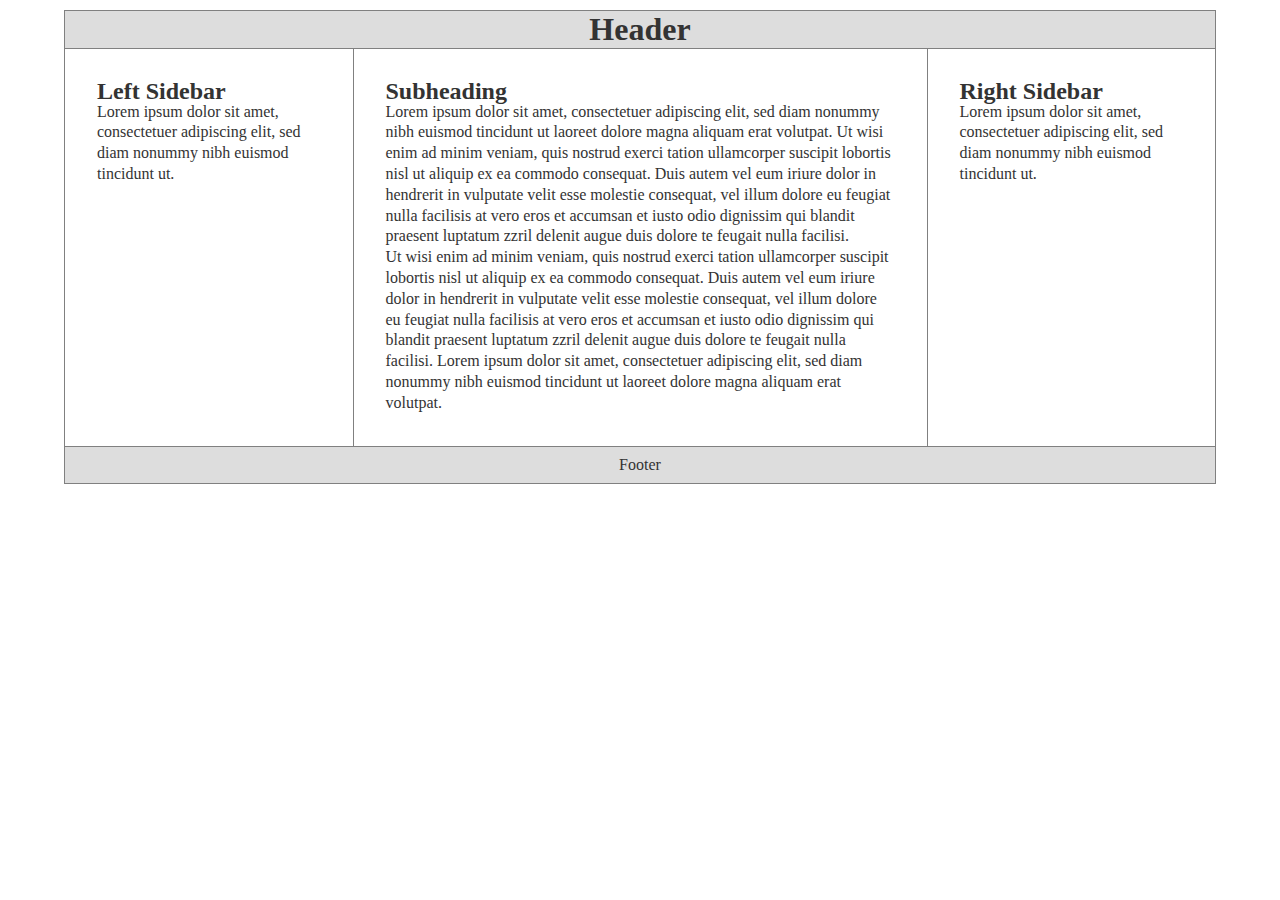
<file: webDev2/lab05/floatTutorial1.html>
<!doctype html>
<html>
	<head>
		<meta charset="UTF-8">
		<title>Lab #4: Float Tutorial 1</title>
		<style>
			*{
				box-sizing:border-box;
				margin: 0;
			}
			#container{
				width: 90%;
				margin: 10px auto;
				background-color: #fff;
				color: #333;
				border: 1px solid gray;
				line-height: 130%;
			}
			#top{
				padding: .5em;
				background-color: #ddd;
				border-bottom: 1px solid gray;
				text-align: center;
			}
			#leftnav{
				float: left;
				width: 25%;
				padding: 2em;
			}
			#rightnav{
				float: right;
				width: 25%;
				padding: 2em;
			}
			#content{
				float: left;
				width: 50%;
				border-left: 1px solid gray;
				border-right: 1px solid gray;
				padding: 2em;
			}
			#footer{
				clear: both;
				padding: .5em;
				background-color: #ddd;
				border-top: 1px solid gray;
				text-align: center;
			}
		</style>
	</head>
	<body>
		<div id="container">
		
			<div id="top">
				<h1>Header</h1>
			</div>
			
			<div id="leftnav">
				<h2>Left Sidebar</h2>
				<p>Lorem ipsum dolor sit amet, consectetuer adipiscing elit, sed diam nonummy nibh euismod tincidunt ut.</p>
			</div>
			
			<div id="rightnav">
				<h2>Right Sidebar</h2>
				<p>Lorem ipsum dolor sit amet, consectetuer adipiscing elit, sed diam nonummy nibh euismod tincidunt ut.</p>
			</div>
			
			<div id="content">
				<h2>Subheading</h2>
				<p>Lorem ipsum dolor sit amet, consectetuer adipiscing elit, sed diam nonummy nibh euismod tincidunt ut laoreet dolore magna aliquam erat volutpat. Ut wisi enim ad minim veniam, quis nostrud exerci tation ullamcorper suscipit lobortis nisl ut aliquip ex ea commodo consequat. Duis autem vel eum iriure dolor in hendrerit in vulputate velit esse molestie consequat, vel illum dolore eu feugiat nulla facilisis at vero eros et accumsan et iusto odio dignissim qui blandit praesent luptatum zzril delenit augue duis dolore te feugait nulla facilisi.</p>
				<p>Ut wisi enim ad minim veniam, quis nostrud exerci tation ullamcorper suscipit lobortis nisl ut aliquip ex ea commodo consequat. Duis autem vel eum iriure dolor in hendrerit in vulputate velit esse molestie consequat, vel illum dolore eu feugiat nulla facilisis at vero eros et accumsan et iusto odio dignissim qui blandit praesent luptatum zzril delenit augue duis dolore te feugait nulla facilisi. Lorem ipsum dolor sit amet, consectetuer adipiscing elit, sed diam nonummy nibh euismod tincidunt ut laoreet dolore magna aliquam erat volutpat.</p>
			</div>
			
			<div id="footer">
				Footer
			</div>
			
		</div>
	</body>
</html>
</file>
<file: webDev2/etc/cover.css>
/*
 * Globals
 */

/* Links */
a,
a:focus,
a:hover {
  color: #fff;
}

/* Custom default button */
.btn-default,
.btn-default:hover,
.btn-default:focus {
  color: #fff;
  text-shadow: none; /* Prevent inheritence from `body` */
  background-color: #818236;
  border: 1px solid #fff;

}


/*
 * Base structure
 */

html,
body {
  height: 100%;
  background-color: #333;
  background-image: url("images/coffee.png");
  background-repeat: no-repeat;
  background-position: right;
}
body {
  color: #fff;
  text-align: center;
  text-shadow: 0 1px 3px rgba(0,0,0,.5);
}

/* Extra markup and styles for table-esque vertical and horizontal centering */
.site-wrapper {
  display: table;
  width: 100%;
  height: 100%; /* For at least Firefox */
  min-height: 100%;
  -webkit-box-shadow: inset 0 0 100px rgba(0,0,0,.5);
          box-shadow: inset 0 0 100px rgba(0,0,0,.5);
}
.site-wrapper-inner {
  display: table-cell;
  vertical-align: top;
}
.cover-container {
  margin-right: auto;
  margin-left: auto;
}

/* Padding for spacing */
.inner {
  padding: 30px;
}


/*
 * Header
 */
.masthead-brand {
  margin-top: 10px;
  margin-bottom: 10px;
}

.masthead-nav > li {
  display: inline-block;
}
.masthead-nav > li + li {
  margin-left: 20px;
}
.masthead-nav > li > a {
  padding-right: 0;
  padding-left: 0;
  font-size: 16px;
  font-weight: bold;
  color: #fff; /* IE8 proofing */
  color: rgba(255,255,255,.75);
  border-bottom: 2px solid transparent;
}
.masthead-nav > li > a:hover,
.masthead-nav > li > a:focus {
  background-color: transparent;
  border-bottom-color: #a9a9a9;
  border-bottom-color: rgba(255,255,255,.25);
}
.masthead-nav > .active > a,
.masthead-nav > .active > a:hover,
.masthead-nav > .active > a:focus {
  color: #fff;
  border-bottom-color: #fff;
}

@media (min-width: 768px) {
  .masthead-brand {
    float: left;
  }
  .masthead-nav {
    float: right;
  }
}


/*
 * Cover
 */

.cover {
  padding: 0 20px;
}
.cover .btn-lg {
  padding: 10px 20px;
  font-weight: bold;
}


/*
 * Footer
 */

.mastfoot {
  color: #999; /* IE8 proofing */
  color: rgba(255,255,255,.5);
}


/*
 * Affix and center
 */

@media (min-width: 768px) {
  /* Pull out the header and footer */
  .masthead {
    position: fixed;
    top: 0;
  }
  .mastfoot {
    position: fixed;
    bottom: 0;
  }
  /* Start the vertical centering */
  .site-wrapper-inner {
    vertical-align: middle;
  }
  /* Handle the widths */
  .masthead,
  .mastfoot,
  .cover-container {
    width: 100%; /* Must be percentage or pixels for horizontal alignment */
  }
}

@media (min-width: 992px) {
  .masthead,
  .mastfoot,
  .cover-container {
    width: 700px;
  }
}
</file>
<file: webDev2/etc/main.css>
body{
	background-color: #331C1C;
}

p, p a{
	color:#818236;
}
.masthead-brand{
	
}
</file>
<file: webDev2/lab01/intro.css>
h1, img{
	text-align: center;
	width: 80vw;
	margin:auto;
	max-width: 1200px;
}
</file>
